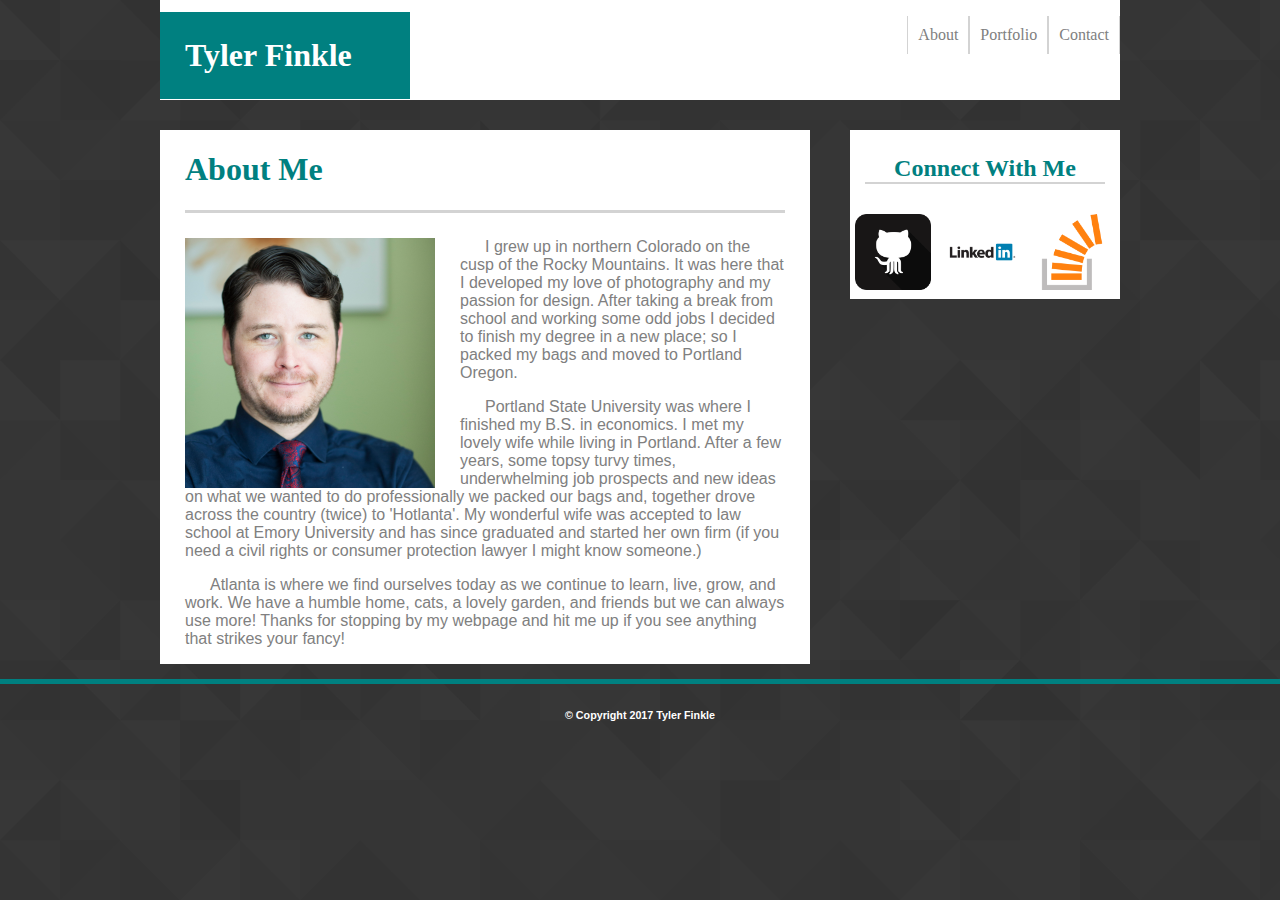
<file: index.html>
<!DOCTYPE html>
<html lang="en">
<head>
	 <link rel="stylesheet" type="text/css" href="assets/css/style.css"> 
	<title>T-Fink Folio</title>

		<div class="wrapper heading">
			<div id="headback"></div>
			<h1 class="name">Tyler Finkle</h1>
			<div class="links">
				<a href="contact.html">Contact</a>
			</div>
			<div class="links">
				<a href="portfolio.html">Portfolio</a>
			</div> 
			<div class="links">
				<a href="index.html">About</a>
			</div>
		</div>
</head>


<body>
	<div class="wrapper">
		<div class="sidebar">
			<h2 class="connect">Connect With Me</h2>
			<a href="https://github.com/carltheape" target="_blank"> 
				<img class ="network" src="assets/images/github.png" alt="github">
			</a>
			<a href="https://www.linkedin.com/in/tyler-finkle-b9221484/" target="_blank">
				<img class="network" src="assets/images/linkedin.png" alt="linkedin">
			</a>
			<a href="https://stackoverflow.com/users/7871990/carltheape?tab=profile" target="_blank"> 
				<img class="network" src="assets/images/stack_overflow.png" alt="stackOverflow">
			</a>
		</div>
		<div class="body">
			<div class="about">
				<h1>About Me</h1>
			</div>
			<img class="portrait" src="assets/images/crop1.jpg" alt="A handsome devil">
			<p>I grew up in northern Colorado on the cusp of the Rocky Mountains.  It was here that I developed my love of photography and my passion for design.  After taking a break from school and working some odd jobs I decided to finish my degree in a new place; so I packed my bags and moved to Portland Oregon.
			</p>
				
			<p>Portland State University was where I finished my B.S. in economics.  I met my lovely wife while living in Portland.  After a few years, some topsy turvy times, underwhelming job prospects and new ideas on what we wanted to do professionally we packed our bags and, together drove across the country (twice) to 'Hotlanta'.  My wonderful wife was accepted to law school at Emory University and has since graduated and started her own firm (if you need a civil rights or consumer protection lawyer I might know someone.)
			</p>
		
			<p>Atlanta is where we find ourselves today as we continue to learn, live, grow, and work.  We have a humble home, cats, a lovely garden, and friends but we can always use more!  Thanks for stopping by my webpage and hit me up if you see anything that strikes your fancy!
			</p>   
		</div>	
	</div>
</body>

<footer>
	<div>
	<h6>&copy; Copyright 2017 Tyler Finkle</h6>
	</div>
</footer>
</html>
</file>
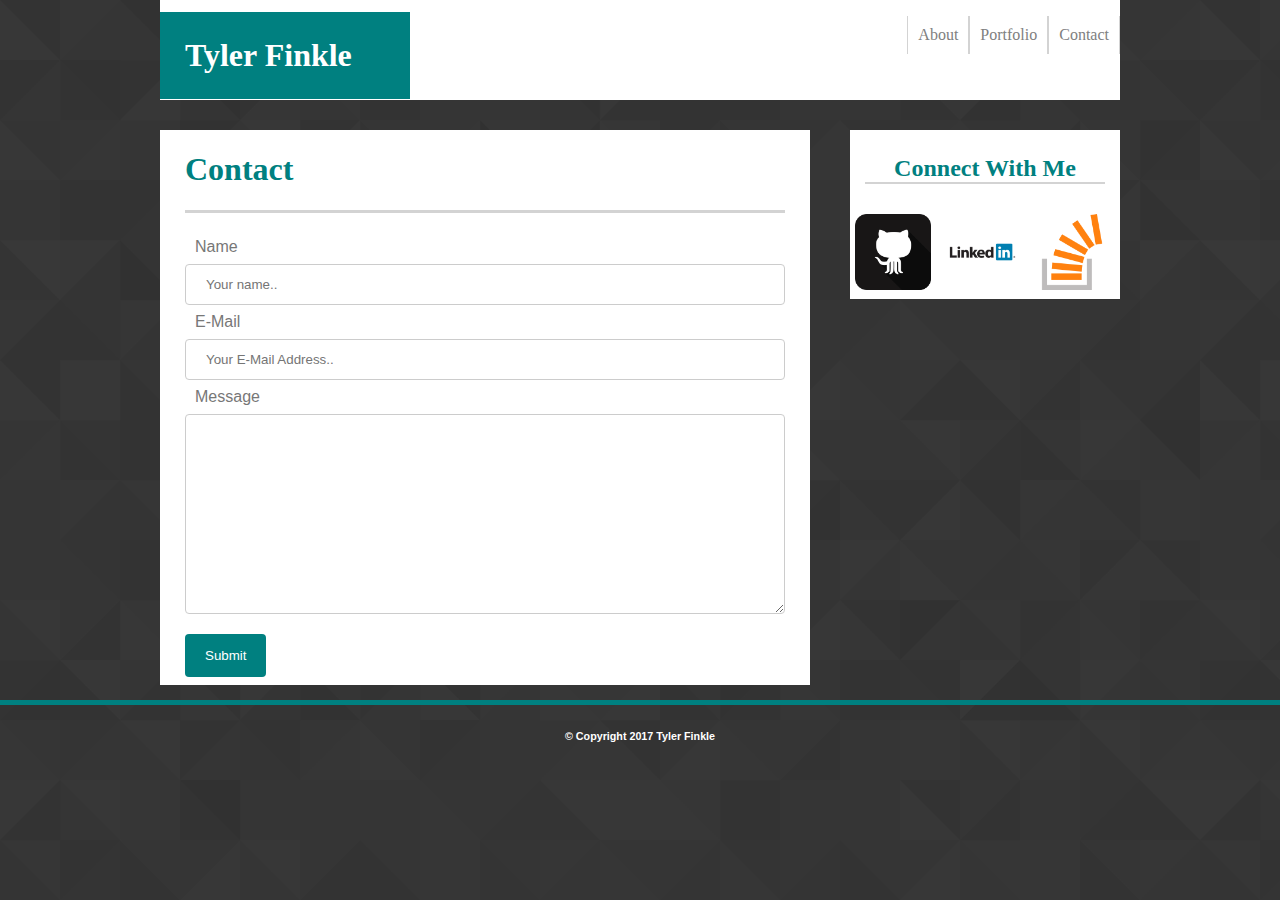
<file: contact.html>
<!DOCTYPE html>
<html lang="en">
<head>
	 <link rel="stylesheet" type="text/css" href="assets/css/style.css">
	<title>T-Fink Folio</title>

		<div class="wrapper heading">
			<div id="headback"></div>
			<h1 class="name">Tyler Finkle</h1>
			<div class="links">
				<a href="contact.html">Contact</a>
			</div>
			<div class="links">
				<a href="portfolio.html">Portfolio</a>
			</div>
			<div class="links">
				<a href="index.html">About</a>
			</div>
		</div>
</head>


<body>
	<div class="wrapper">
		<div class="sidebar">
			<h2 class="connect">Connect With Me</h2>
			<a href="https://github.com/carltheape" target="_blank">
				<img class ="network" src="assets/images/github.png" alt="github">
			</a>
			<a href="https://www.linkedin.com/in/tyler-finkle-b9221484/" target="_blank">
				<img class="network" src="assets/images/linkedin.png" alt="linkedin">
			</a>
			<a href="https://stackoverflow.com/users/7871990/carltheape?tab=profile" target="_blank">
				<img class="network" src="assets/images/stack_overflow.png" alt="stack_overflow">
			</a>
		</div>
		<div class="body">
			<div class="about">
				<h1>Contact</h1>
			</div>
			<div class="container">
				<label for="name">Name</label>
				<input type="text" id="name" name="name" placeholder="Your name..">

				<label for="email">E-Mail</label>
				<input type="text" id="email" name="email" placeholder="Your E-Mail Address..">


				<label for="message">Message</label>
				<textarea id="message" name="message"></textarea>


				<input type="submit" value="Submit">
			</div>
		</div>
	</div>
</body>

<footer>
	<div>
	<h6>&copy; Copyright 2017 Tyler Finkle</h6>
	</div>
</footer>
</html>
</file>
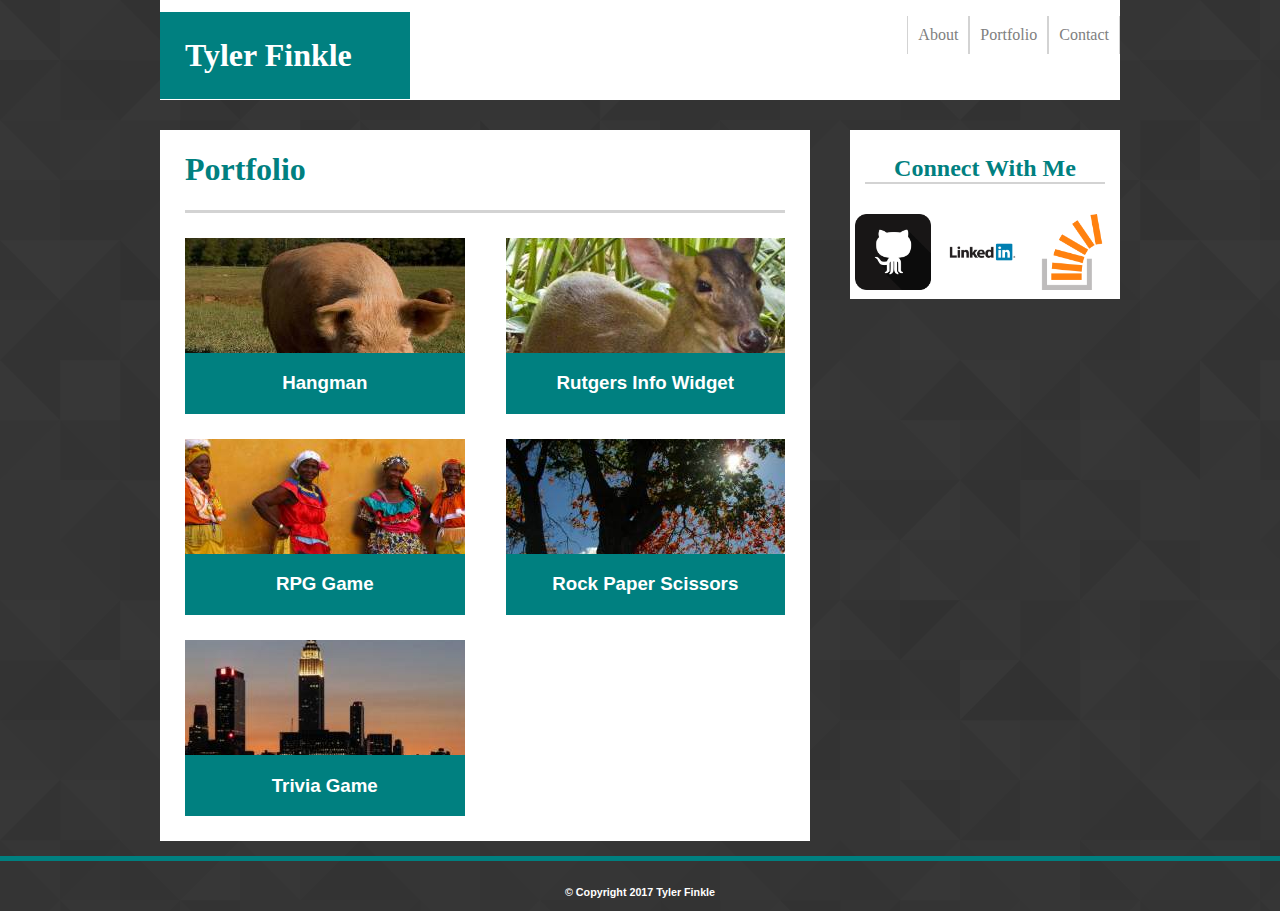
<file: portfolio.html>
<!DOCTYPE html>
<html lang="en">
<head>
	 <link rel="stylesheet" type="text/css" href="assets/css/style.css"> 
	<title>T-Fink Folio</title>

		<div class="wrapper heading">
			<div id="headback"></div>
			<h1 class="name">Tyler Finkle</h1>
			<div class="links">
				<a href="contact.html">Contact</a>
			</div>
			<div class="links">
				<a href="portfolio.html">Portfolio</a>
			</div> 
			<div class="links">
				<a href="index.html">About</a>
			</div>
		</div>
</head>


<body>
	<div class="wrapper">
		<div class="sidebar">
			<h2 class="connect">Connect With Me</h2>
			<a href="https://github.com/carltheape" target="_blank"> 
				<img class ="network" src="assets/images/github.png" alt="github">
			</a>
			<a href="https://www.linkedin.com/in/tyler-finkle-b9221484/" target="_blank">
				<img class="network" src="assets/images/linkedin.png" alt="linkedin">
			</a>
			<a href="https://stackoverflow.com/users/7871990/carltheape?tab=profile" target="_blank"> 
				<img class="network" src="assets/images/stack_overflow.png" alt="stackOverflow">
			</a>
		</div>
		<div class="body">
			<div class="about">
				<h1>Portfolio</h1>
			</div>
				<div class="left">
					<div>
						<img class= "folio" src="assets/images/image5.jpg">
						<div class="foliotext"><h3>Hangman</h3></div>
					</div>
					<div>
						<img class= "folio" src="assets/images/image2.jpg">
						<div class="foliotext"><h3>RPG Game</h3></div>
					</div>				
					<div>
						<img class= "folio" src="assets/images/image3.jpg">
						<div class="foliotext"><h3>Trivia Game</h3></div>
					</div>
				</div>
				<div class="right">
					<div>
						<img class= "folio" src="assets/images/image4.jpg">
						<div class="foliotext"><h3>Rutgers Info Widget</h3></div>
					</div>
					<div>
						<img class= "folio" src="assets/images/image1.jpg">
						<div class="foliotext"><h3>Rock Paper Scissors</h3></div>
					</div>
				</div>
			  
		</div>	
	</div>
</body>

<footer>
	<div>
	<h6>&copy; Copyright 2017 Tyler Finkle</h6>
	</div>
</footer>
</html>
</file>
<file: assets/css/style.css>
head{
	margin: auto;
}

body{background-image: url("../images/footer_lodyas.png");
	margin:auto;
}

div{
	/*border:1px solid red;*/
	margin: auto;
}

footer{
	clear: both;
	height: 50px;
	border-top: 5px solid teal;
	text-align: center;
	color: white;
	font-family: 'Arial', 'Helvetica Neue', Helvetica, sans-serif;

}

h2{
	margin-right: 15px;
	margin-left: 15px;
	margin-top: 25px;
	margin-bottom: 25px;
}

p{	padding-left: 25px;
	padding-right: 25px;
	font-family: 'Arial', 'Helvetica Neue', Helvetica, sans-serif;
	color: grey;
	text-indent: 25px;
}

a{
	text-decoration: none;
}

a:visited{
	color: teal;
}

a:hover{
	color: orange;
}

a:link{
	color: grey;
}

img.portrait{
	width: 250px;
    height: auto;
    position: relative;
    float: left;
    clear:both;
	padding-left: 25px;
	padding-right: 25px;

}

.wrapper{width: 960px
}

.heading{background-color: white;
		height: 100px;
		margin-bottom: 15px;

}

#headback{height: 100px;
	width: auto;
	background-color: white;
	position: absolute;
	left: 0;

}

.name{font-family: 'Georgia', Times, Times New Roman, serif;
	color: white;
	background-color: teal;
	width: 200px;
	padding: 25px;
	position: relative;
	bottom: 9px;
	float: left;
}

.links{
	float: right;
	padding: 10px;
	position: relative;
	top: 16px;
	font-family: 'Georgia', Times, Times New Roman, serif;
	color: grey;
	border-left: 1px solid lightgrey;
	border-right: 1px solid lightgrey;
}

.about{width: 600px;
	clear: both;
	float: left;
	color: teal;
	font-family: 'Georgia', Times, Times New Roman, serif;
	margin-left: 25px;
	margin-bottom: 25px;
	border-bottom: 3px solid lightgrey;
	display: block;


}
.devider{font-size: 32px;
	color: green;
}
.body{width: 650px;
	position: relative;
	float: left;
	background-color: white;
	margin-bottom: 15px;
}

.sidebar{width: 270px;
	height: auto;
	float: right;
	margin-top: 15px;
	background-color: white;

}

.network{
	width: 28%;
	display: inline-block;
	margin: auto;
	padding: 5px;
}

img.network:hover {
    box-shadow: 0 0 2px 1px orange;
 }

.connect{
	color: teal;
	font-family: 'Georgia', Times, Times New Roman, serif;
	text-align: center;
	border-bottom: 2px solid lightgrey;
	width: 240px;
}

.folio{
	/*margin: auto;*/
	width: 90%;
	display: block;
	object-fit: none; /* Do not scale the image */
  	object-position: center; /* Center the image within the element */
  	height: 100%;
  	width: 100%;

}

.foliotext{
	position: relative;
	width: 100%;
	text-align: center;
	font-family: 'Arial', 'Helvetica Neue', Helvetica, sans-serif;
	color: white;
	background-color: teal;
	bottom: 25px;
	padding-top: 1px;
	padding-bottom: 1px;

}

.left{
	float: left;
	width: 43%;
	margin-left: 25px;
}

.right{
	float: right;
	width: 43%;
	margin-right: 25px;
}

.container{
	width: 600px;
}

label{
	font-family: 'Arial', 'Helvetica Neue', Helvetica, sans-serif;
	color: #777777;
	padding: 10px;
}

input[type=text], select {
    width: 100%;
    padding: 12px 20px;
    margin: 8px 0;
    display: inline-block;
    border: 1px solid #ccc;
    border-radius: 4px;
    box-sizing: border-box;
		font-family: 'Arial', 'Helvetica Neue', Helvetica, sans-serif;
		color: grey;
		resize: none;
}

textarea{
	width: 100%;
	height: 200px;
	padding: 12px 20px;
	margin: 8px 0;
	display: inline-block;
	border: 1px solid #ccc;
	border-radius: 4px;
	box-sizing: border-box;
	font-family: 'Arial', 'Helvetica Neue', Helvetica, sans-serif;
	color: grey;

}

input[type=submit] {
    /*width: 25%;*/
    background-color: teal;
    color: white;
    padding: 14px 20px;
    margin: 8px 0;
    border: none;
    border-radius: 4px;
    cursor: pointer;
}
</file>
